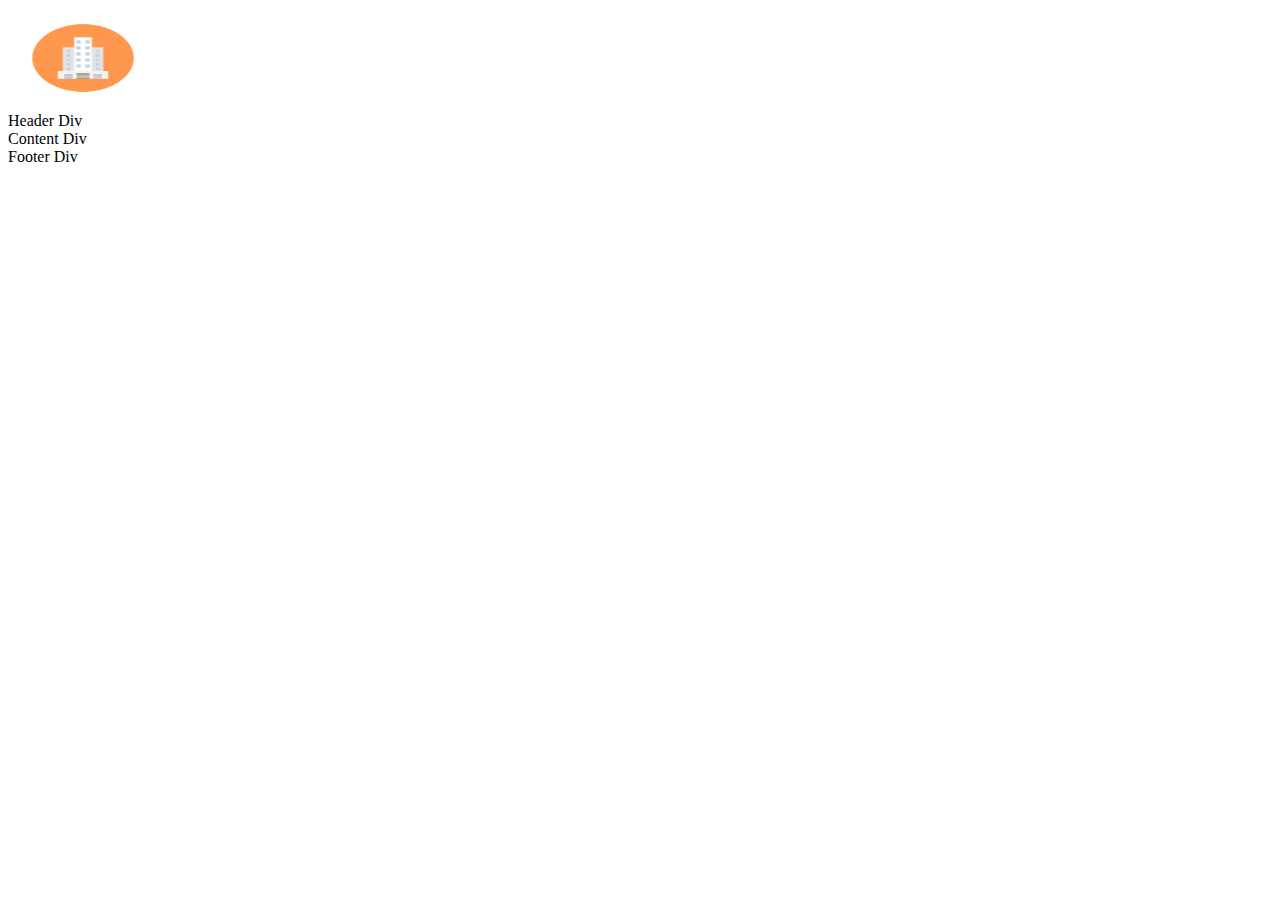
<file: detail.html>
<!DOCTYPE html>
<html lang="en">
<head>
    <meta charset="UTF-8">
    <meta http-equiv="X-UA-Compatible" content="IE=edge">
    <meta name="viewport" content="width=device-width, initial-scale=1.0">
    <title>Detail</title>
    <link rel="stylesheet" href="./styles/common.css">
</head>
<body>
    <div>
    <div> <img class="Logoimg" src="./assests/images/logo.png" alt="Logo"><br>
        Header Div</div>
    <div>Content Div</div>
    <div>Footer Div</div>
    </div>
</body>
</html>
</file>
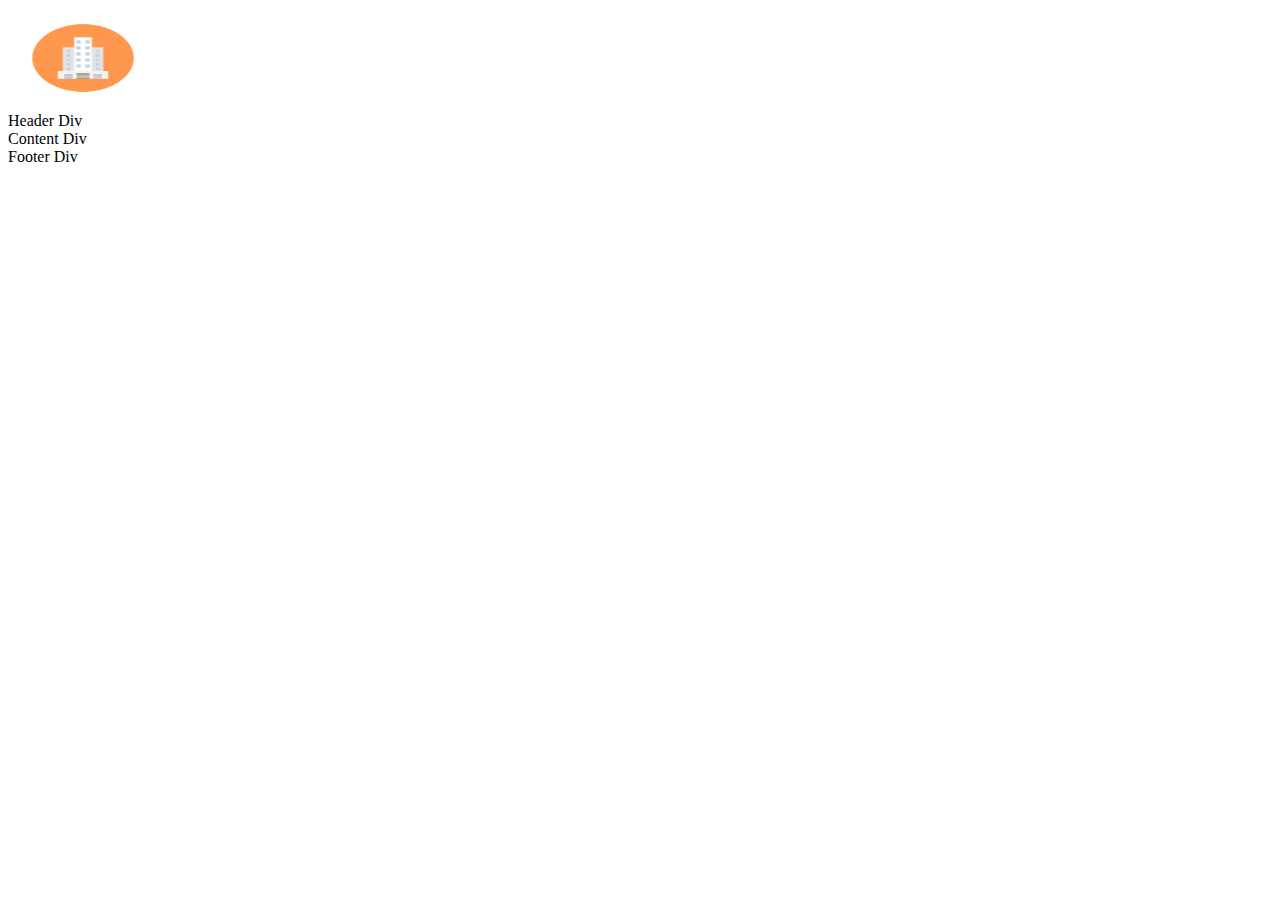
<file: list.html>
<!DOCTYPE html>
<html lang="en">
<head>
    <meta charset="UTF-8">
    <meta http-equiv="X-UA-Compatible" content="IE=edge">
    <meta name="viewport" content="width=device-width, initial-scale=1.0">
    <title>List</title>
    <link rel="stylesheet" href="./styles/common.css">
</head>
<body>
    <div>
    <div> <img class="Logoimg" src="./assests/images/logo.png" alt="Logo"><br>
        Header Div</div>
    <div>Content Div</div>
    <div>Footer Div</div>
    </div>
</body>
</html>
</file>
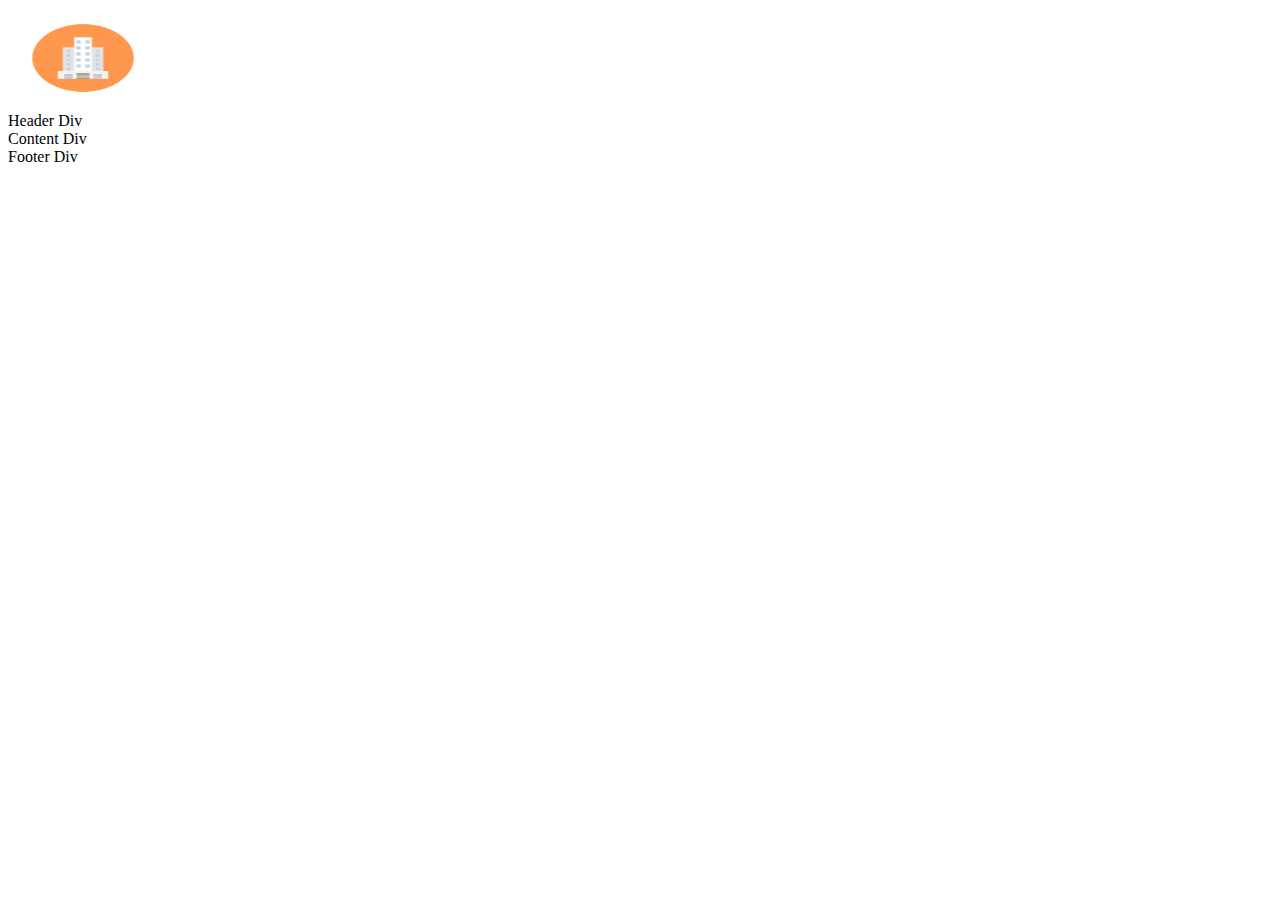
<file: payment.html>
<!DOCTYPE html>
<html lang="en">
<head>
    <meta charset="UTF-8">
    <meta http-equiv="X-UA-Compatible" content="IE=edge">
    <meta name="viewport" content="width=device-width, initial-scale=1.0">
    <title>Payment</title>
    <link rel="stylesheet" href="./styles/common.css">
</head>
<body>
    <div>
    <div> <img class="Logoimg" src="./assests/images/logo.png" alt="Logo"><br>
        Header Div</div>
    <div>Content Div</div>
    <div>Footer Div</div>
    </div>
</body>
</html>
</file>
<file: styles/common.css>
.Logoimg{
    height: 100px;
    width: 150px;
}
</file>
